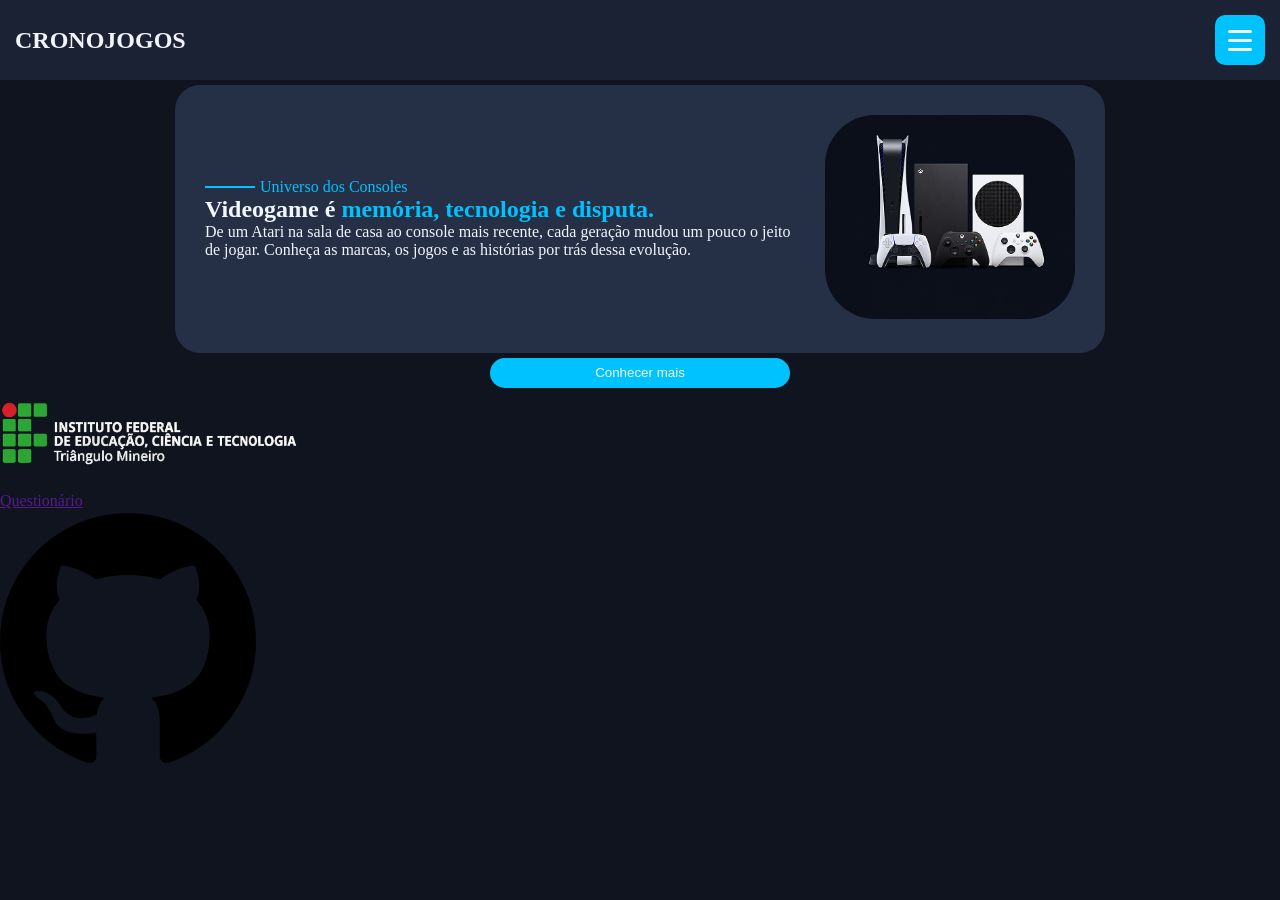
<file: index.html>
<!DOCTYPE html>
<html lang="PT-BR">

<head>
    <meta charset="UTF-8">
    <meta name="viewport" content="width=device-width, initial-scale=1.0">
    <title>Index do Projeto</title>
    <link rel="stylesheet" href="site/css/estilo.css">
    <script src="site/js/main.js" defer></script>
</head>

<body>
    <header>
        <nav class="navbar">
            <div class="conteudo-navbar">
                <div class="filho-esquerdo">
                    <h1>CRONOJOGOS</h1>
                </div>
                <div>
                    <button class="botao-nav" id="botaoMenu" aria-label="Abrir menu" aria-expanded="false">
                        <span></span>
                        <span></span>
                        <span></span>
                    </button>
                </div>

                <div class="menu-lateral" id="menuLateral">
                    <a href="index.html">Home</a>
                    <a href="site/paginas/empresas.html">Empresas</a>
                    <a href="site/paginas/colapso.html">Colapsos dos Games</a>
                    <a href="site/paginas/clones.html">Clones Brasileiros</a>
                    <a href="site/paginas/cronologia.html">Cronologia</a>
                    <a href="site/paginas/jogos.html">Jogos</a>
                </div>
            </div>
        </nav>
    </header>

    <div class="conteudo-geral">
        <div class="card-home">
            <div class="texto-home">
                <div>
                    <div class="mini-titulo">
                        <div class="travessao"></div>
                        <p>Universo dos Consoles</p>
                    </div>
                    <div class="titulo">
                        <h2>Videogame é <span>memória, tecnologia e disputa.</span></h2>
                    </div>
                    <div class="textinho">
                        <p>De um Atari na sala de casa ao console mais recente, cada geração mudou um pouco o jeito de
                            jogar.
                            Conheça as marcas, os jogos e as histórias por trás dessa evolução.</p>
                    </div>
                </div>
                <div>
                    <div class="img-home">
                        <img src="site/assets/img/imgfundohome.png" alt="">
                    </div>
                </div>
            </div>


        </div>
        <div class="botoes">
            <button class="botao-home">Conhecer mais</button>
        </div>

    </div>

    <footer>
        <div class="conteudo-footer">
            <div class="logoIF">
                <img class="IF-footer"src="site/assets/img/IFTM-logo.png" alt="">
            </div>
            <div>
                <a href="">Questionário</a>
            </div>
            <div>
                <img src="site/assets/img/Github-logo.png" alt="">
            </div>
            
        </div>
    </footer>

</body>

</html>
</file>
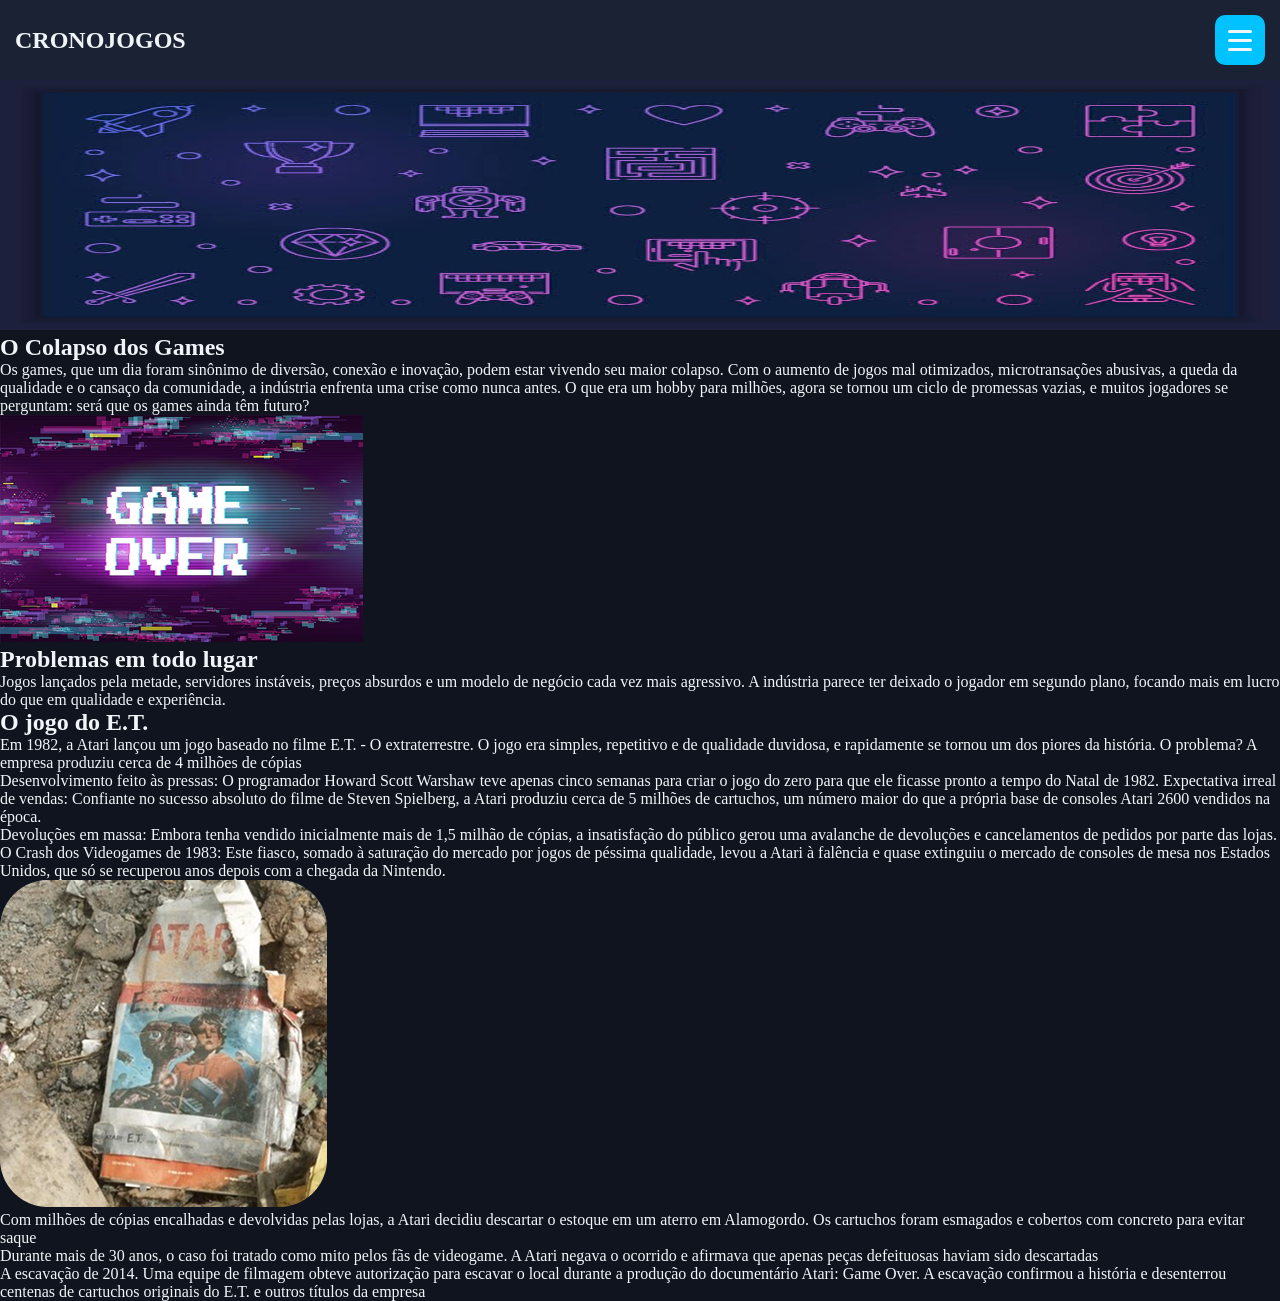
<file: site/paginas/colapso.html>
<!DOCTYPE html>
<html lang="pt-br">

<head>
    <meta charset="UTF-8">
    <meta name="viewport" content="width=device-width, initial-scale=1.0">
    <title>Document</title>
    <link rel="stylesheet" href="../css/estilo.css">
    <script src="../js/main.js" defer></script>
</head>

<body>
    <header>
        <nav class="navbar">
            <div class="conteudo-navbar">
                <div class="filho-esquerdo">
                    <h1>CRONOJOGOS</h1>
                </div>
                <div>
                    <button class="botao-nav" id="botaoMenu" aria-label="Abrir menu" aria-expanded="false">
                        <span></span>
                        <span></span>
                        <span></span>
                    </button>
                </div>

                <div class="menu-lateral" id="menuLateral">
                    <a href="../../index.html">Home</a>
                    <a href="../paginas/empresas.html">Empresas</a>
                    <a href="../paginas/colapso.html">Colapsos dos Games</a>
                    <a href="../paginas/clones.html">Clones Brasileiros</a>
                    <a href="../paginas/cronologia.html">Cronologia</a>
                    <a href="../paginas/jogos.html">Jogos</a>
                </div>
            </div>
        </nav>
    </header>

    <div class="conteudo-colapso">
        <div class="banner">
            <img src="../assets/img/banner.jpg" alt="">
        </div>
        <div class="titulo-colapso">
            <h2>O Colapso dos Games</h2>
        </div>
        <div class="texto-colapsos">
            <p>Os games, que um dia foram sinônimo de diversão, conexão e inovação, podem estar vivendo seu maior
                colapso. Com o aumento de jogos mal otimizados, microtransações abusivas, a queda da qualidade e o
                cansaço da comunidade, a indústria enfrenta uma crise como nunca antes.
                O que era um hobby para milhões, agora se tornou um ciclo de promessas vazias, e muitos jogadores se
                perguntam: será que os games ainda têm futuro?</p>
            <img src="../assets/img/imggameover.png" alt="">

            <h2>Problemas em todo lugar</h2>

            <p>Jogos lançados pela metade, servidores instáveis, preços absurdos e um modelo de negócio cada vez mais
                agressivo. A indústria parece ter deixado o jogador em segundo plano, focando mais em lucro do que em
                qualidade e experiência.</p>

            <h2>O jogo do E.T.</h2>

            <p>Em 1982, a Atari lançou um jogo baseado no filme E.T. - O extraterrestre. O jogo era simples, repetitivo
                e de qualidade duvidosa, e rapidamente se tornou um dos piores da história. O problema? A empresa
                produziu cerca de 4 milhões de cópias</p>

            <p>Desenvolvimento feito às pressas: O programador Howard Scott Warshaw teve apenas cinco semanas para criar
                o jogo do zero para que ele ficasse pronto a tempo do Natal de 1982.
                Expectativa irreal de vendas: Confiante no sucesso absoluto do filme de Steven Spielberg, a Atari
                produziu cerca de 5 milhões de cartuchos, um número maior do que a própria base de consoles Atari 2600
                vendidos na época.</p>

            <p>Devoluções em massa: Embora tenha vendido inicialmente mais de 1,5 milhão de cópias, a insatisfação do
                público gerou uma avalanche de devoluções e cancelamentos de pedidos por parte das lojas.</p>

            <p> O Crash dos Videogames de 1983: Este fiasco, somado à saturação do mercado por jogos de péssima
                qualidade, levou a Atari à falência e quase extinguiu o mercado de consoles de mesa nos Estados Unidos,
                que só se recuperou anos depois com a chegada da Nintendo.</p>

            <img src="../assets/img/imglixo.png" alt="">

            <p>Com milhões de cópias encalhadas e devolvidas pelas lojas, a Atari decidiu descartar o estoque em um
                aterro em Alamogordo. Os cartuchos foram esmagados e cobertos com concreto para evitar saque</p>

            <p>Durante mais de 30 anos, o caso foi tratado como mito pelos fãs de videogame. A Atari negava o ocorrido
                e afirmava que apenas peças defeituosas haviam sido descartadas</p>

            <p>A escavação de 2014. Uma equipe de filmagem obteve autorização para escavar o local durante a produção do
                documentário Atari: Game Over. A escavação confirmou a história e desenterrou centenas de cartuchos
                originais do E.T. e outros títulos da empresa</p>

        </div>
    </div>
</body>

</html>
</file>
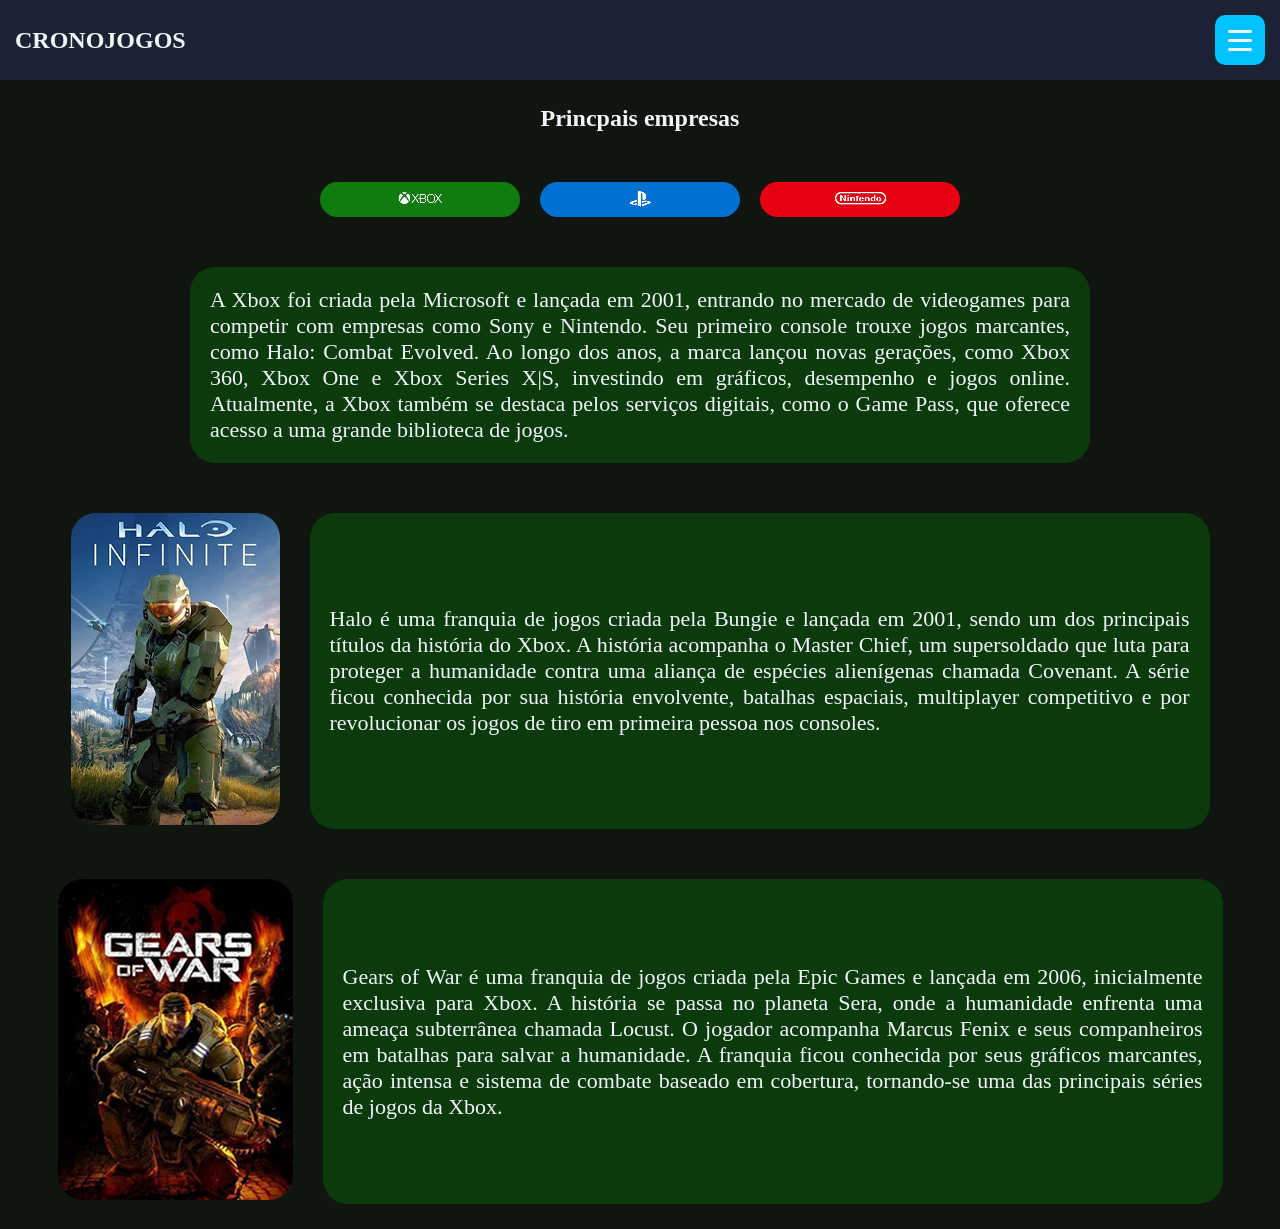
<file: site/paginas/empresas.html>
<!DOCTYPE html>
<html lang="pt-br">

<head>
    <meta charset="UTF-8">
    <meta name="viewport" content="width=device-width, initial-scale=1.0">
    <title>Empresas</title>
    <link rel="stylesheet" href="../css/estilo.css">
    <script src="../js/main.js" defer></script>
</head>

<body id="pagina">
    <header>
        <nav class="navbar">
            <div class="conteudo-navbar">
                <div class="filho-esquerdo">
                    <h1>CRONOJOGOS</h1>
                </div>
                <div>
                    <button class="botao-nav" id="botaoMenu" aria-label="Abrir menu" aria-expanded="false">
                        <span></span>
                        <span></span>
                        <span></span>
                    </button>
                </div>

                <div class="menu-lateral" id="menuLateral">
                    <a href="../../index.html">Home</a>
                    <a href="site/paginas/empresas.html">Empresas</a>
                    <a href="../paginas/colapso.html">Colapsos dos Games</a>
                    <a href="../paginas/clones.html">Clones Brasileiros</a>
                    <a href="../paginas/cronologia.html">Cronologia</a>
                    <a href="../paginas/jogos.html">Jogos</a>
                </div>
            </div>
        </nav>
    </header>
    <div class="conteudo-empresas">
        <div class="titulo-empresas">
            <h2>Princpais empresas</h2>
        </div>
        
        <div class="botoes-empresas">
            <button class="xbox" id="botaoXbox"><img src="../assets/img/Xboxone_logo (1) 1.png" alt=""></button>
            <button class="sony" id="botaoSony"><img src="../assets/img/playstation-logo-png-svg 1.png" alt=""></button>
            <button class="nintendo" id="botaoNintendo"><img src="../assets/img/nintendo-logo-1 1.png" alt=""></button>
        </div>

        <div class="card">
            <div class="texto-empresa">
                <p>A Xbox foi criada pela Microsoft e lançada em 2001, entrando no mercado de videogames para competir com empresas como Sony e Nintendo. Seu primeiro console trouxe jogos marcantes, como Halo: Combat Evolved. Ao longo dos anos, a marca lançou novas gerações, como Xbox 360, Xbox One e Xbox Series X|S, investindo em gráficos, desempenho e jogos online. Atualmente, a Xbox também se destaca pelos serviços digitais, como o Game Pass, que oferece acesso a uma grande biblioteca de jogos.</p>
            </div>
            

        </div>

        <div class="card">
            <div class="jogos-empresas">
                <img src="../assets/img/imgHalo.png" alt="">
            </div>
            <div class="texto-empresa">
                <p>Halo é uma franquia de jogos criada pela Bungie e lançada em 2001, sendo um dos principais títulos da história do Xbox. A história acompanha o Master Chief, um supersoldado que luta para proteger a humanidade contra uma aliança de espécies alienígenas chamada Covenant. A série ficou conhecida por sua história envolvente, batalhas espaciais, multiplayer competitivo e por revolucionar os jogos de tiro em primeira pessoa nos consoles.</p>
            </div>
        </div>

        <div class="card">
            <div class="jogos-empresas">
                <img src="../assets/img/image 36.png" alt="">
            </div>
            <div class="texto-empresa">
                <p>Gears of War é uma franquia de jogos criada pela Epic Games e lançada em 2006, inicialmente exclusiva para Xbox. A história se passa no planeta Sera, onde a humanidade enfrenta uma ameaça subterrânea chamada Locust. O jogador acompanha Marcus Fenix e seus companheiros em batalhas para salvar a humanidade. A franquia ficou conhecida por seus gráficos marcantes, ação intensa e sistema de combate baseado em cobertura, tornando-se uma das principais séries de jogos da Xbox.</p>
            </div>
        </div>

    </div>
</body>

</html>
</file>
<file: site/css/estilo.css>
* {
    padding: 0;
    margin: 0;
}

body {
    background-color: #10141F;
    color: #f1f5f9;
}
nav.navbar {
    width: 100%;
    background-color: #1b2233;
}

.conteudo-navbar {

    height: 80px;
    padding: 15px;
    box-sizing: border-box;
    display: flex;
    align-items: center;
    justify-content: space-between;
    gap: 0;
    ;
}

.botao-nav {
    background-color: #00c2ff;
    display: flex;
    flex-direction: column;
    justify-content: center;
    align-items: center;
    gap: 6px;
    width: 50px;
    height: 50px;
    padding: 8px;
    border: none;
    border-radius: 10px;
}

.botao-nav span {
    display: block;
    width: 24px;
    height: 3px;
    border-radius: 3px;
    background-color: #f1f5f9;
}

.menu-lateral {
    position: absolute;
    top: 80px;
    right: 0;
    width: 250px;
    padding: 20px;
    background-color: #1b2233;
    display: flex;
    flex-direction: column;
    gap: 15px;
    box-sizing: border-box;
    transform: translateX(100%);
    opacity: 0;
    visibility: hidden;
    transition: 0.3s ease;
    z-index: 1000;
}

.menu-lateral.ativo {
    transform: translateX(0);
    opacity: 1;
    visibility: visible;
}

.menu-lateral a {
    color: #f1f5f9;
    text-decoration: none;
    font-size: 18px;
    padding: 12px;
    transition: 0.2s;
}

.menu-lateral a:hover {
    background-color: #00c2ff;
    color: #10141F;
    border-radius: 6px;
}

.botao-nav span {
    transition: 0.3s ease;
}

.botao-nav.aberto span:nth-child(1) {
    transform: translateY(9px) rotate(45deg);
}

.botao-nav.aberto span:nth-child(2) {
    opacity: 0;
}

.botao-nav.aberto span:nth-child(3) {
    transform: translateY(-9px) rotate(-45deg);
}

.IF-footer{
    height: 100px;
    width: auto;
}

.logo-IF{
    display: flex;
    justify-content: center;
    align-items: center;
}

.conteudo-geral{
    display: flex;
    align-items: center;
    justify-content: center;
    flex-direction: column;
}

.card-home{
    width: 900px;
    background-color: #252F45;
    border-radius: 25px;
    display: flex;
    flex-direction: column;
    margin: 5px;
    padding: 15px;
    

}

.texto-home {
    color: #f1f6ff;
    display: flex;
    margin: 5px;
    padding: 10px;
    gap: 25px;
    align-items: center;
    justify-content: center;
}

.img-home{
    img{
        width: 250px;
        height: auto;
        border-radius: 50px;
    }
}

.travessao {
    position: relative;
    background-color: #00c2ff;
    height: 2px;
    width: 50px;
    bottom: -8px;
}

.mini-titulo {
    width: 100%;
    display: flex;
    color: #00c2ff;
    gap: 5px;
}

.titulo {
    h2 {
        text-align: start;

        span {
            color: #00c2ff;
        }
    }
}

.botoes{
    display: flex;
    flex-direction: column;
    gap: 8px;
}

.botao-home{
    border-radius: 25px;
    background-color: #00c2ff;
    color: #f1f6ff ;
    border-style: none;
    height: 30px;
    width: 300px;
}    



/*PÁGINAS EMPRESAS*/
.conteudo-empresas{
    margin: 5px;
    padding: 20px;
    display: flex;
    flex-direction: column;
    gap: 50px;
}

#pagina{
    background-color: #101510;
}

.xbox{
    width: 200px;
    height: 35px;
    background-color: #107c10;
    border-radius: 25px;
    border-style: none;
}

.sony{
    width: 200px;
    height: 35px;
    background-color: #0070d1;
    border-radius: 25px;
    border-style: none;
}

.nintendo{
    width: 200px;
    height: 35px;
    background-color: #e60012;
    border-radius: 25px;
    border-style: none;
}

.botoes-empresas{
    display: flex;
    justify-content: center;
    gap: 20px;
}
.titulo-empresas{
    display: flex;
    justify-content: center;
}

.card{
    display: flex;
    justify-content: center;
    gap: 30px;
}

.jogos-empresa{
    background-color: #0b3b0d;
    border-radius: 25px;
}

.texto-empresa{
    width: 900px;
    background-color: #0b3b0d;
    border-radius: 25px;
    text-align: justify;
    display: flex;
    align-items: center;
    font-size: 22px;
}

.texto-empresa p{
    margin: 5px;
    padding: 15px;
}



.banner img{
    width: 100%;
    height: 250px;
}
</file>
